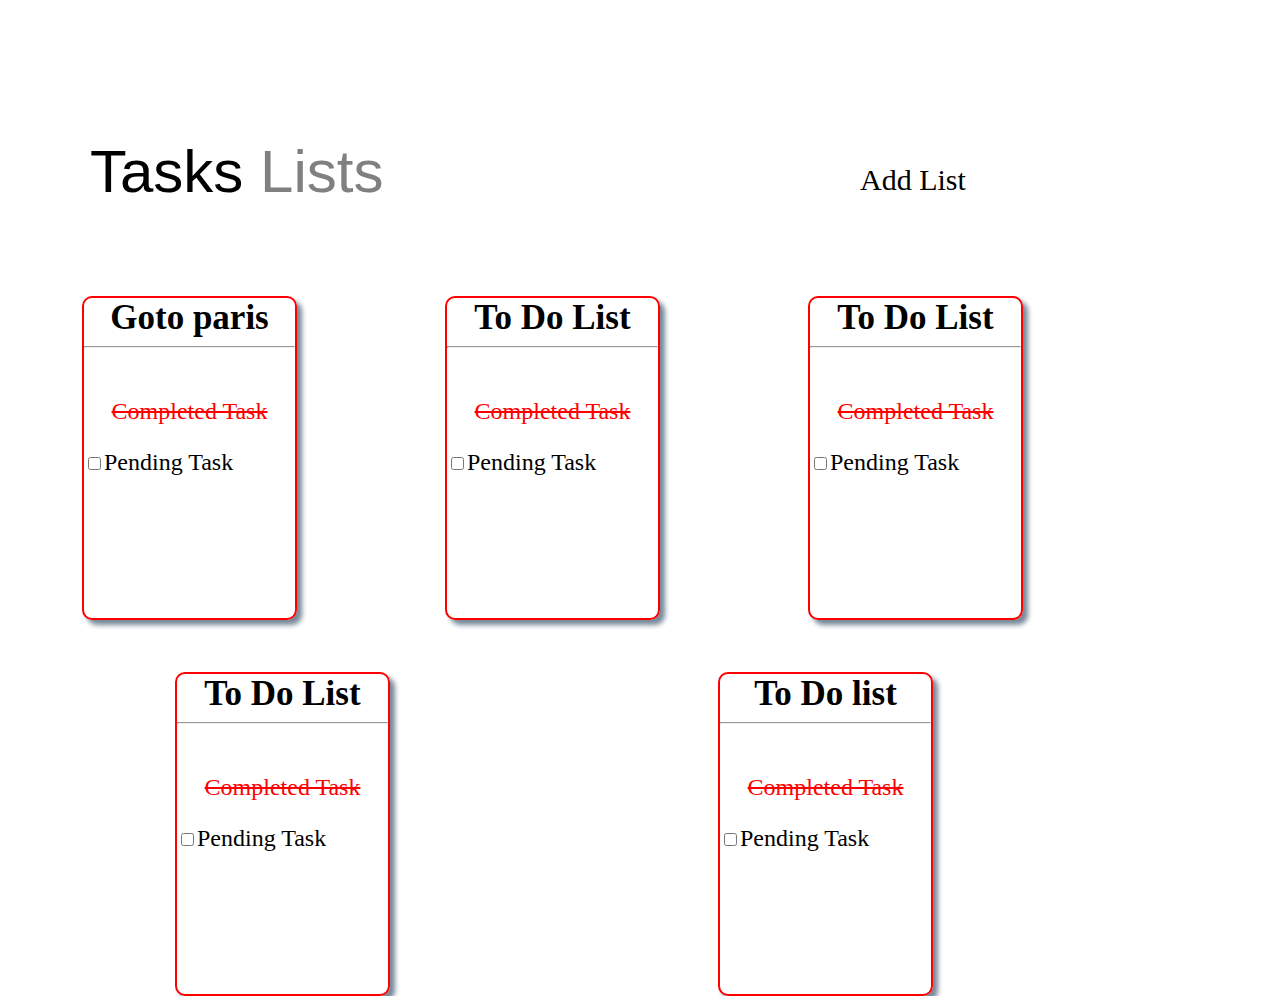
<file: index.html>
<!DOCTYPE html>
<html lang="en">
<head>
    <meta charset="UTF-8">
    <meta http-equiv="X-UA-Compatible" content="IE=edge">
    <meta name="viewport" content="width=device-width, initial-scale=1.0">
    <title>Document</title>
    <link rel="stylesheet" href="./index.css">
    <link rel="stylesheet" href="https://cdnjs.cloudflare.com/ajax/libs/font-awesome/6.0.0-beta2/css/all.min.css" integrity="sha512-YWzhKL2whUzgiheMoBFwW8CKV4qpHQAEuvilg9FAn5VJUDwKZZxkJNuGM4XkWuk94WCrrwslk8yWNGmY1EduTA==" crossorigin="anonymous" referrerpolicy="no-referrer" />
</head>
<body>
    <div class="heading">
        <p> Tasks <span style="color: grey;">Lists</span></p>
    </div> 
    <div class="ending">
        <a href="./index3.html"><i class="fas fa-plus-circle" style="color: red; font-size: 50px;"></i> </a>
       <span class="text1">Add List</span> 
    </div>
    <div class="firstpage">
    <div class="box1">
        <a href="./index1.html" style="text-decoration-line: none; color:black;font-size: 35px;font-weight: bold;" >Goto paris</a>
         <br>
        <hr class="line"> 
        <br>
        <div class="text">
            <p class="font1">Completed Task</p>
            <form action="" class="font2">
                <input type="checkbox">Pending Task
            </form>
            </div>
 </div>  
 <div class="box1">
    <a href="./index2.html" style="text-decoration-line: none; color:black;font-size: 35px;font-weight: bold;" >To Do List</a>
     <br>
     <hr class="line"> 
    <br>
    <div class="text">
        <p class="font1">Completed Task</p>
        <form action="" class="font2">
            <input type="checkbox">Pending Task
        </form>
        </div>
</div>  
<div class="box1">
    <a href="./index2.html" style="text-decoration-line: none; color:black;font-size: 35px;font-weight: bold;" >To Do List</a>
     <br>
     <hr class="line"> 
    <br>
    <div class="text">
    <p class="font1">Completed Task</p>
    <form action="" class="font2">
        <input type="checkbox">Pending Task
    </form>
    </div>
</div>  
<div class="box3">
    <a href="./index2.html" style="text-decoration-line: none; color:black;font-size: 35px;font-weight: bold;" >To Do list</a>
     <br>
     <hr class="line"> 
    <br>
    <div class="text">
        <p class="font1">Completed Task</p>
        <form action="" class="font2">
            <input type="checkbox">Pending Task
        </form>
        </div>
</div>  
<div class="box3">
    <a href="./index2.html" style="text-decoration-line: none; color:black;font-size: 35px;font-weight: bold;" >To Do List</a>
     <br>
     <hr class="line"> 
    <br>
    <div class="text">
        <p class="font1">Completed Task</p>
        <form action="" class="font2">
            <input type="checkbox">Pending Task
        </form>
        </div>
</div>  
</div>  
</body>
</html>
</file>
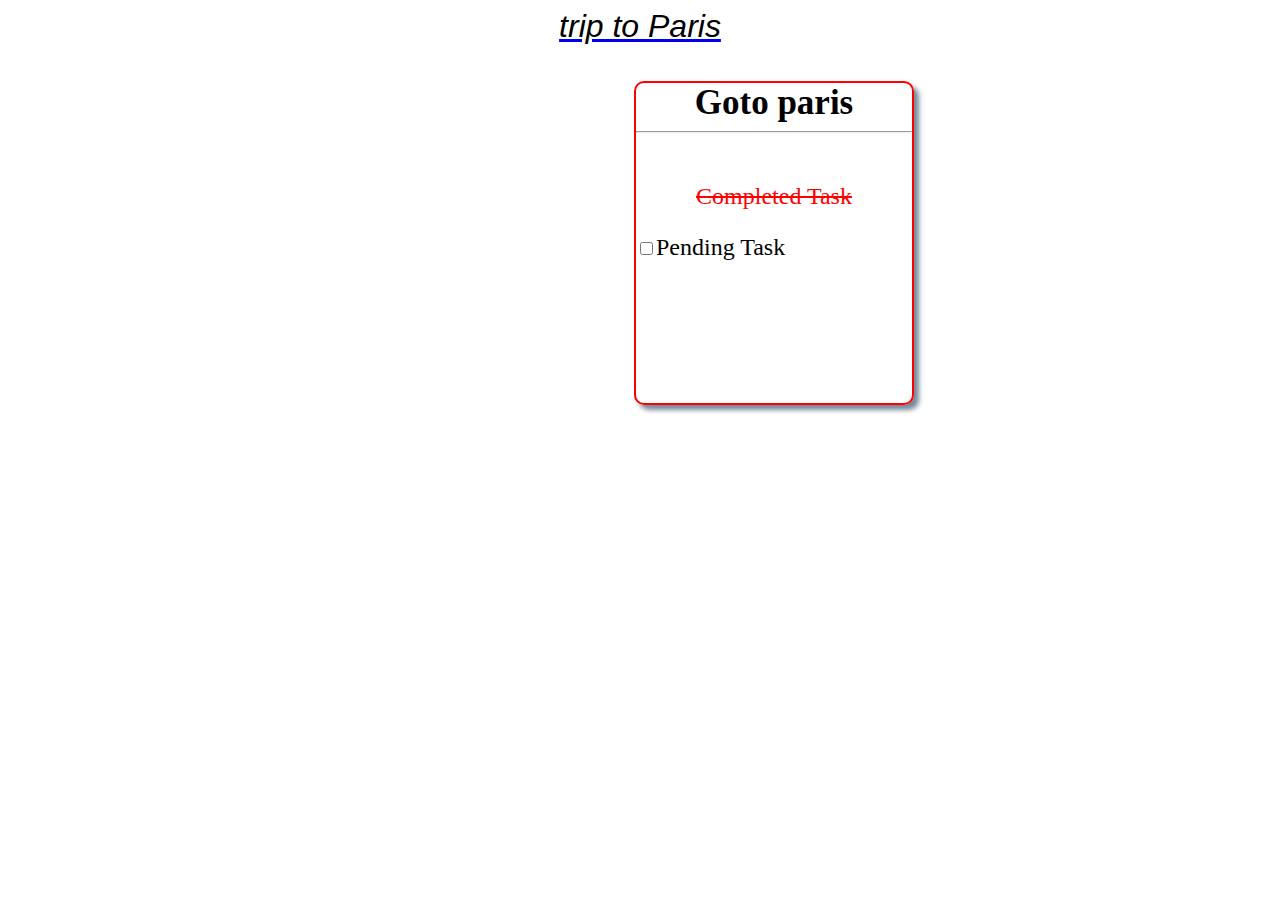
<file: index1.html>
<!DOCTYPE html>
<html lang="en">
<head>
    <meta charset="UTF-8">
    <meta http-equiv="X-UA-Compatible" content="IE=edge">
    <meta name="viewport" content="width=device-width, initial-scale=1.0">
    <title>Document</title>
    <link rel="stylesheet" href="./index.css">
    <link rel="stylesheet" href="https://cdnjs.cloudflare.com/ajax/libs/font-awesome/6.0.0-beta2/css/all.min.css" integrity="sha512-YWzhKL2whUzgiheMoBFwW8CKV4qpHQAEuvilg9FAn5VJUDwKZZxkJNuGM4XkWuk94WCrrwslk8yWNGmY1EduTA==" crossorigin="anonymous" referrerpolicy="no-referrer" />
</head>
<body> 
    <div class="page2">
       <a href="./index.html"> <i class="fas fa-arrow-circle-left" style="color: red;"> <span style="color: black;">trip to Paris</span> </i></a>
    </div>
    <br>
    <br>
    <div class="box2">
           <a href="./index2.html" style="text-decoration-line: none; color:black;font-size: 35px;font-weight: bold;" >Goto paris</a>
            <br>
           <hr> 
           <br>
           <p class="font1">Completed Task</p>
           <form action="" class="font2">
               <input type="checkbox">Pending Task
           </form>
           <div class="plus">
           <a href="./index2.html"><i class="fas fa-plus-circle" style="color: red; font-size: 35px;"></i> </a>
    </div> 
    </div> 
       
</body>
</html>
</file>
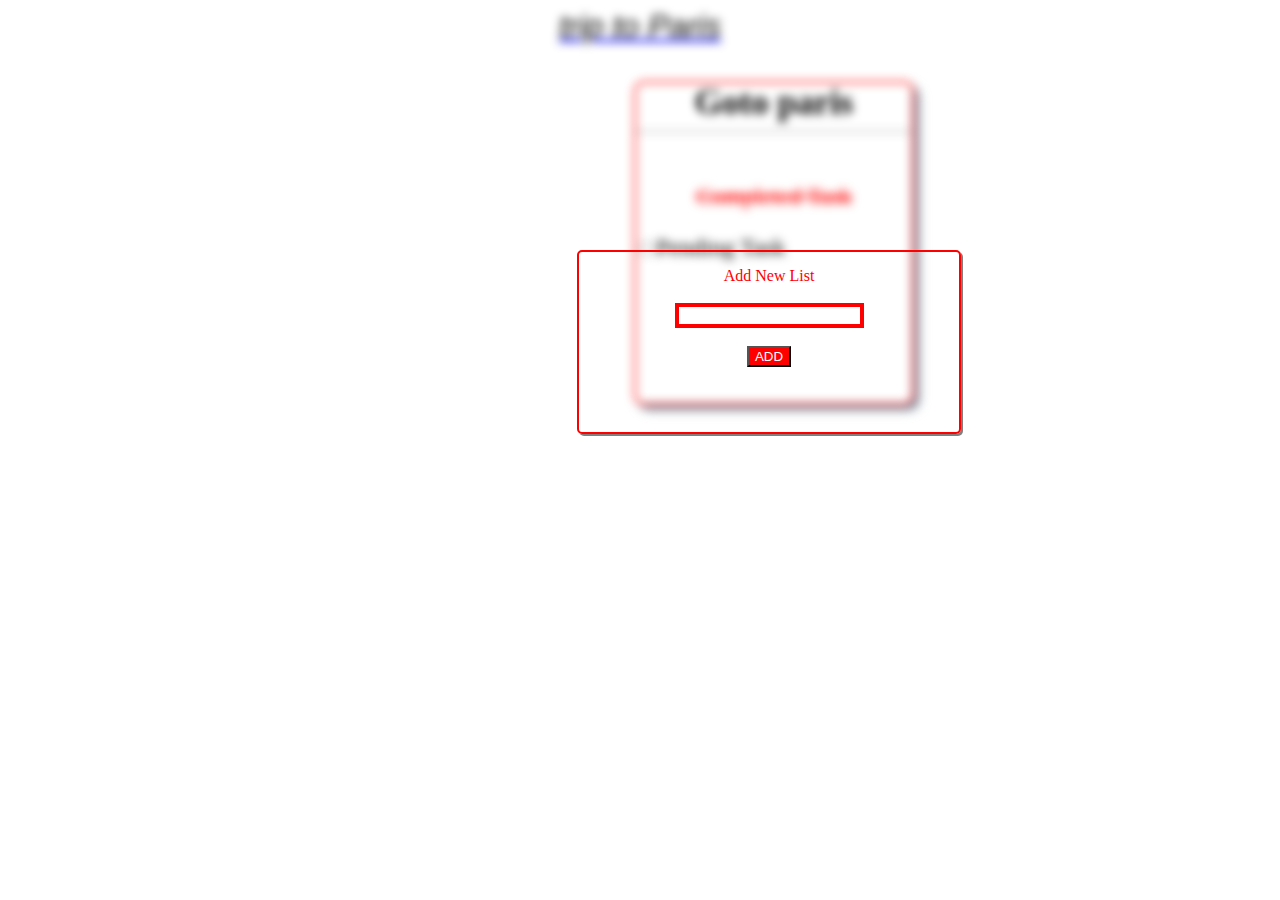
<file: index2.html>
<!DOCTYPE html>
<html lang="en">
<head>
    <meta charset="UTF-8">
    <meta http-equiv="X-UA-Compatible" content="IE=edge">
    <meta name="viewport" content="width=device-width, initial-scale=1.0">
    <title>Document</title>
    <link rel="stylesheet" href="./index.css">
</head>
<body>
    <div>
        <div class="blur">
        <div class="page2">
            <a href="./index.html"> <i class="fas fa-arrow-circle-left" style="color: red;"> <span style="color: black;">trip to Paris</span> </i></a>
         </div>
         <br>
         <br>
         <div class="box2">
                <a href="./index2.html" style="text-decoration-line: none; color:black;font-size: 35px;font-weight: bold;" >Goto paris</a>
                 <br>
                <hr> 
                <br>
                <p class="font1">Completed Task</p>
                <form action="" class="font2">
                    <input type="checkbox">Pending Task
                </form>
                <div class="plus">
                <a href="./index3.html"><i class="fas fa-plus-circle" style="color: red; font-size: 35px;"></i> </a>
         </div> 
         </div> 
    </div>
        <div class="outerbox">
            <form action="">
                <label for="text">Add New List</label>
                <br>
                <br>
                <input type="text" id="text" name="name" value="" >
            </form>
            <br>
            <button style="background-color: red;color: white;">ADD</button>
        </div>
    </div>
</body>
</html>
</file>
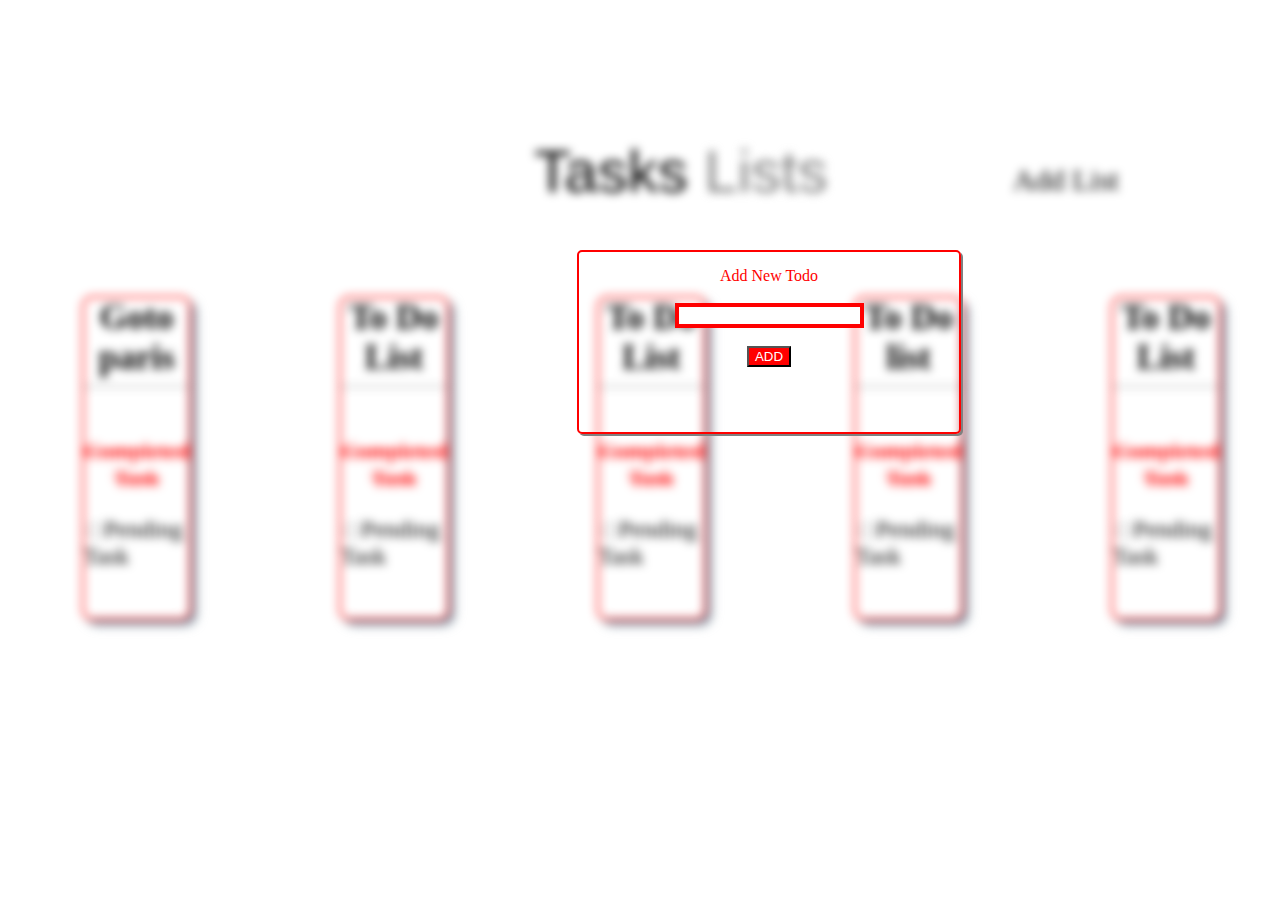
<file: index3.html>
<!DOCTYPE html>
<html lang="en">
<head>
    <meta charset="UTF-8">
    <meta http-equiv="X-UA-Compatible" content="IE=edge">
    <meta name="viewport" content="width=device-width, initial-scale=1.0">
    <title>Document</title>
    <link rel="stylesheet" href="./index.css">
</head>
<body>
    <div>
    <div class="blur">
        <div class="heading">
            <p> Tasks <span style="color: grey;">Lists</span></p>
        </div> 
        <div class="ending">
            <a href="./index3.html"><i class="fas fa-plus-circle" style="color: red; font-size: 50px;"></i> </a>
            Add List
        </div>
        <div class="firstpage">
        <div class="box1">
            <a href="./index1.html" style="text-decoration-line: none; color:black;font-size: 35px;font-weight: bold;" >Goto paris</a>
             <br>
            <hr> 
            <br>
            <p class="font1">Completed Task</p>
            <form action="" class="font2">
                <input type="checkbox">Pending Task
            </form>
     </div>  
     <div class="box1">
        <a href="./index2.html" style="text-decoration-line: none; color:black;font-size: 35px;font-weight: bold;" >To Do List</a>
         <br>
        <hr> 
        <br>
        <p class="font1">Completed Task</p>
        <form action="" class="font2">
            <input type="checkbox">Pending Task
        </form>
    </div>  
    <div class="box1">
        <a href="./index2.html" style="text-decoration-line: none; color:black;font-size: 35px;font-weight: bold;" >To Do List</a>
         <br>
        <hr> 
        <br>
        <p class="font1">Completed Task</p>
        <form action="" class="font2">
            <input type="checkbox">Pending Task
        </form>
    </div>  
    <div class="box1">
        <a href="./index2.html" style="text-decoration-line: none; color:black;font-size: 35px;font-weight: bold;" >To Do list</a>
         <br>
        <hr> 
        <br>
        <p class="font1">Completed Task</p>
        <form action="" class="font2">
            <input type="checkbox">Pending Task
        </form>
    </div>  
    <div class="box1">
        <a href="./index2.html" style="text-decoration-line: none; color:black;font-size: 35px;font-weight: bold;" >To Do List</a>
         <br>
        <hr> 
        <br>
        <p class="font1">Completed Task</p>
        <form action="" class="font2">
            <input type="checkbox">Pending Task
        </form>
    </div>  
    </div>    
    </div>
        <div class="outerbox">
            <form action="">
                <label for="text" >Add New Todo</label>
                <br>
                <br>
                <input type="text" id="text" name="name" value="" >
            </form>
            <br>
            <button style="background-color: red;color: white;">ADD</button>
        </div>
    </div>
</body>
</html>
</file>
<file: index.css>
.heading{
    
    font-size: 60px;
    font-family: Arial, Helvetica, sans-serif;
    margin-top: 137px;
    margin-bottom: -122px;
    margin-left: 82px;
}
.box1{
    border: 2px solid red;
    border-radius: 10px;
    width: 211px;
    height: 320px;
    box-shadow: 5px 5px 5px lightslategrey;
    text-align: center;
    margin: 74px;
    justify-content: space-evenly;
}
.firstpage{
    display: flex;
    flex-direction: row;
    content: center;
    height: 500px;
    width: 100%;
}
.ending{
    margin-left: 852px;
    font-size: 30px;
    margin-top: 16px;
    margin-bottom: 20px;

}
.font1{
    color: red;
    font-size: x-large;
    text-decoration-line: line-through;
}
.font2{
    font-size: x-large;
    text-align: left;
}
.blur{
    filter: blur(5px);
    text-align: center;
    align-items: center;
}
.outerbox{
    border: 2px solid red;
    border-radius: 5px;
    width: 350px;
    height: 150px;
    z-index: 1;
    text-align: center;
    padding: 15px;
    position: absolute;
    top: 250px;
    left: 577px;
    color: red;
    box-shadow: 2px 2px grey;
}
input{
    border: 4px solid red;
}
.plus{
    top: 50px;
    margin-left: 150px;
}
.box{
    border: 2px solid grey;
    border-radius: 5px;
    box-shadow: 6px 6px lightgrey;
    display: block;
    margin: 18px;
    width: 394px;
    height: 46px;
    line-height: 62px;
    padding: 17px;
    margin-left: 546px;
    font-size: 38px;
}
.page2{
    text-align: center;
    font-size: xx-large;
    font-family: Impact, Haettenschweiler, 'Arial Narrow Bold', sans-serif;
}
.box2{
    border: 2px solid red;
    border-radius: 10px;
    width: 276px;
    height: 320px;
    box-shadow: 5px 5px 5px lightslategrey;
    text-align: center;
    margin-left: 626px;
    justify-content: space-evenly;
}
.plus{
    margin-left: 221px;
    margin-top: 89px;
}
.box3{
    border: 2px solid red;
    border-radius: 10px;
    width: 211px;
    height: 320px;
    box-shadow: 5px 5px 5px lightslategrey;
    text-align: center;
    margin: -379px;
    justify-content: space-evenly;
    margin-top: 450px;
}
@media screen and (min-width:300px)and (max-width:800px){
    .heading{
        
        font-size: 60px;
        font-family: Arial, Helvetica, sans-serif;
        margin-top: 137px;
        margin-bottom: -122px;
        margin-left: 30px;
    } 
    .firstpage{
        display: flex;
        flex-direction: column;
        content: center;
    }
    .text{
        display: none;
    }
    .box1{
        border: 2px solid grey;
        border-radius: 10px;
        width: 387px;
        height: 330px;
        box-shadow: 5px 5px 5px lightslategrey;
        text-align: center;
        margin: 25px;
        justify-content: center;
        flex-direction: row;
    }
    .box3{
        border: 2px solid grey;
        border-radius: 10px;
        width: 387px;
        height: 330px;
        box-shadow: 5px 5px 5px lightslategrey;
        text-align: center;
        margin: 25px;
        justify-content: space-evenly;
    }
    .ending{
        margin-left: 371px;
        font-size: 30px;
        margin-top: 16px;
        margin-bottom: 20px;
    
    }
    .text1{
        display: none;
    }
    .outerbox{
        border: 2px solid red;
        border-radius: 5px;
        width: 296px;
        height: 124px;
        z-index: 1;
        text-align: center;
        padding: 15px;
        position: absolute;
        top: 250px;
        left: 28px;
        color: red;
        box-shadow: 2px 2px grey;
    }
    .page2{
        text-align: center;
        font-size: xx-large;
        font-family: Impact, Haettenschweiler, 'Arial Narrow Bold', sans-serif;
    }
    .box2{
        border: 2px solid red;
        border-radius: 10px;
        width: 265px;
        height: 315px;
        box-shadow: 5px 5px 5px lightslategrey;
        text-align: center;
        margin-left: 40px;
        justify-content: space-evenly;
    }
    .line{
        display: none;
    }
}
</file>
